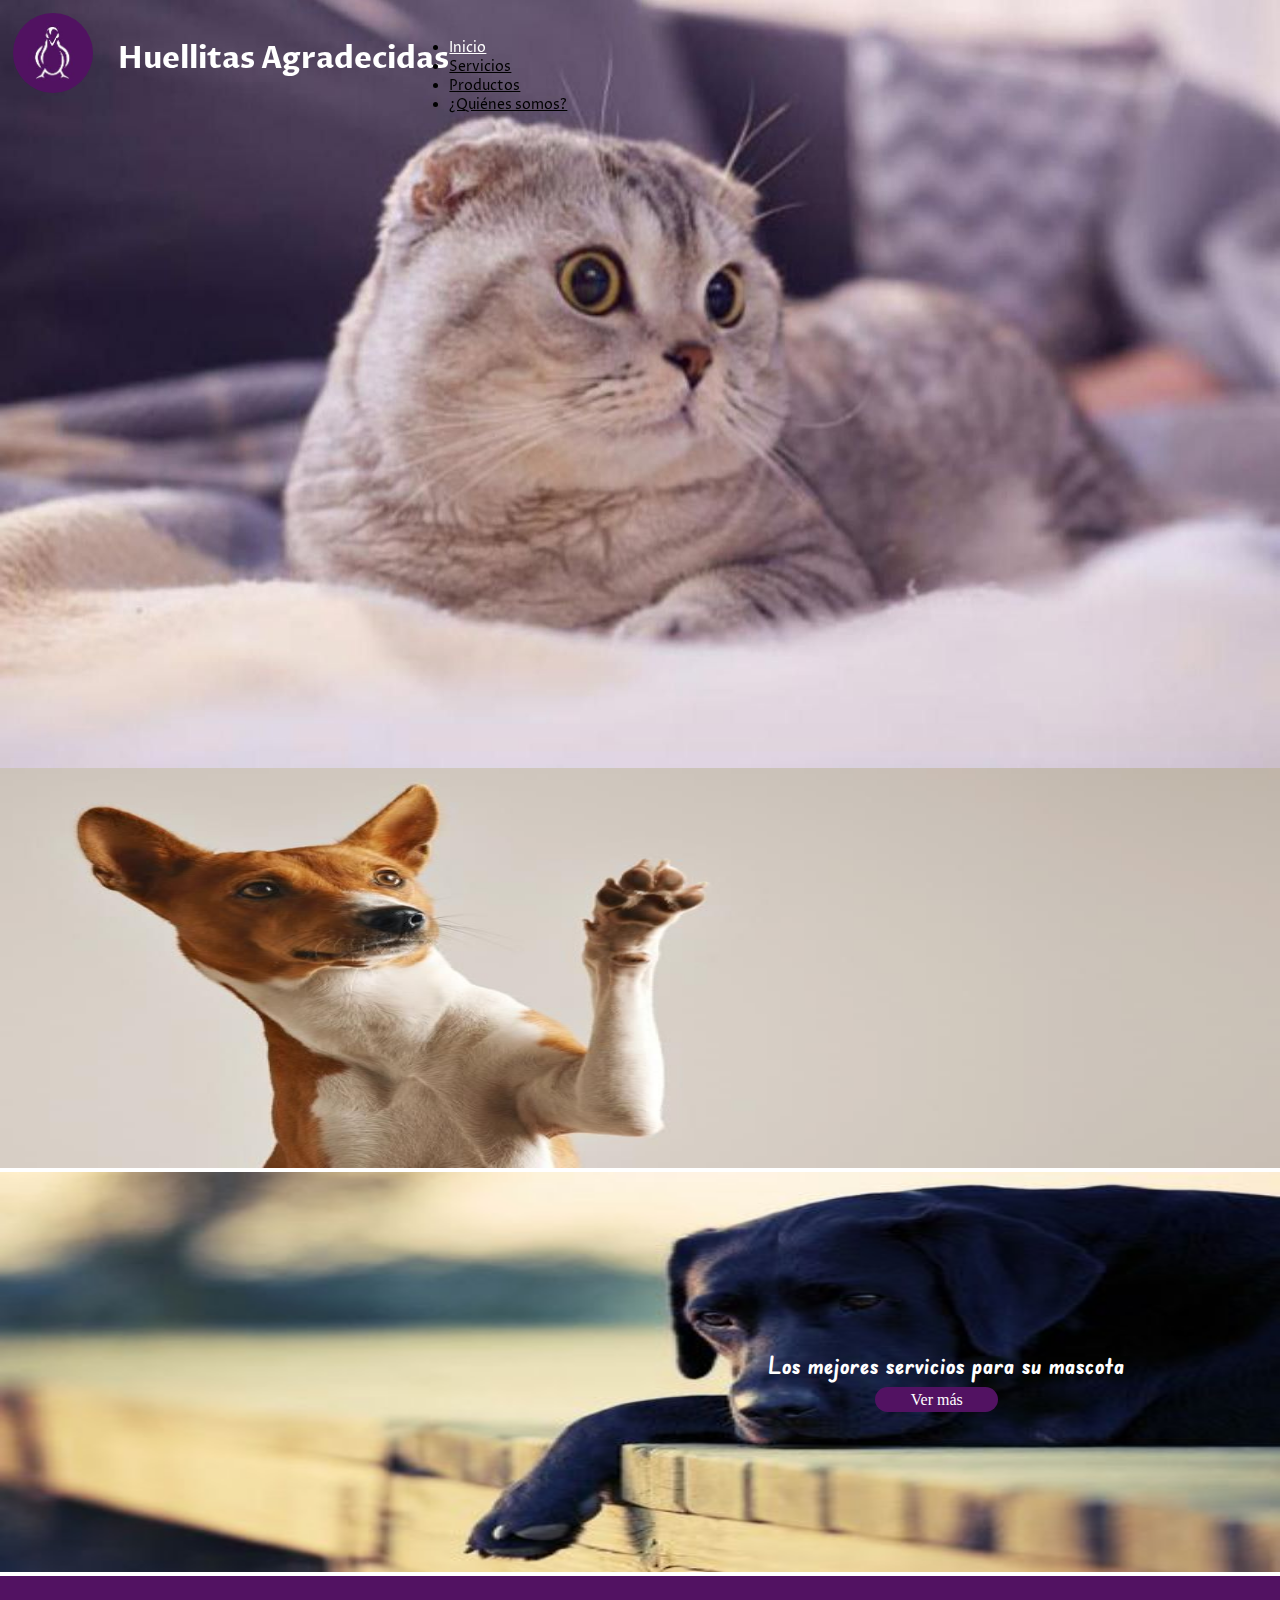
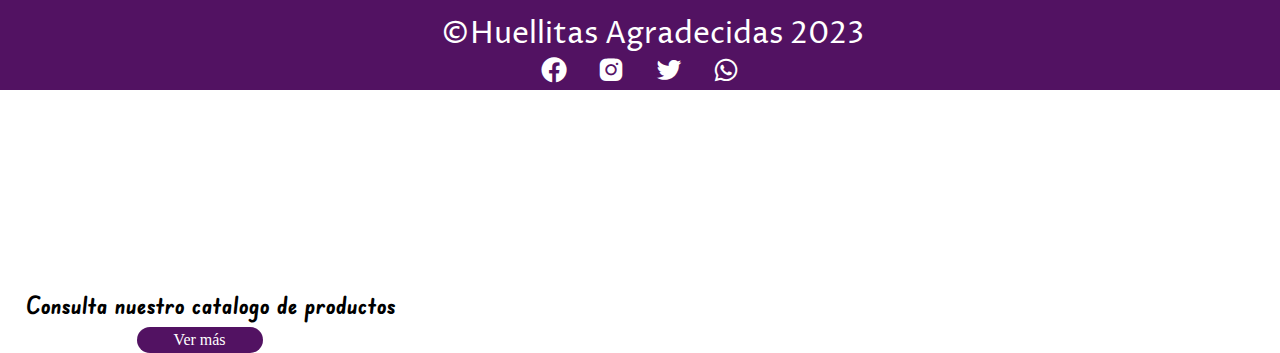
<file: Guellitas agradecidas/index.html>
<!DOCTYPE html>
<html lang="en">

<head>
    <meta charset="UTF-8">
    <meta name="viewport" content="width=device-width, initial-scale=1.0">
    <link href="https://cdn.jsdelivr.net/npm/bootstrap@5.3.0/dist/css/bootstrap.min.css" rel="stylesheet"
        integrity="sha384-9ndCyUaIbzAi2FUVXJi0CjmCapSmO7SnpJef0486qhLnuZ2cdeRhO02iuK6FUUVM" crossorigin="anonymous">
    <link rel="stylesheet" href="css/reset.css">
    <link rel="stylesheet" href="css/estilos_index.css">
    <link rel="preconnect" href="https://fonts.gstatic.com" crossorigin>
    <link href="https://fonts.googleapis.com/css2?family=Proza+Libre:wght@500&display=swap" rel="stylesheet">
    <link
        href="https://fonts.googleapis.com/css2?family=Edu+SA+Beginner:wght@500&family=Proza+Libre:wght@500&display=swap"
        rel="stylesheet">
    <link href='https://unpkg.com/boxicons@2.1.4/css/boxicons.min.css' rel='stylesheet'>
    <title>Huellitas Agradecidas</title>
</head>

<body>
    <!--Imagen del banner-->
    <img src="img/Scottish Fold.jpeg" alt="Banner" class="banner_imagen">
    <!--Navbar-->
    <nav class="menu">
        <img src="img/logo.JPG" alt="Logo" id="menu_logo">
        <h1>Huellitas Agradecidas</h1>
        <ul class="nav ms-auto menu_opciones">
            <li>
                <a class="nav-link opciones_opcion" id="link_activo" href="#">Inicio</a>
            </li>
            <li>
                <a class="nav-link opciones_opcion" href="html/servicios.html">Servicios</a>
            </li>
            <li>
                <a class="nav-link opciones_opcion" href="html/productos.html">Productos</a>
            </li>
            <li>
                <a class="nav-link opciones_opcion" href="html/quienes_somos.html">¿Quiénes somos?</a>
            </li>
        </ul>
    </nav>
    <main>
        <!--Contenedor Servicios-->
        <div contenedor_servicios>
            <img src="img/Owning a dog might help you live longer.jpeg" alt="perro" class="servicios_imagen">
            <section class="servicios_informes">
                <h2 class="informes">Los mejores servicios para su mascota</h2>
                <a href="html/servicios.html" class="informes_ver_mas">Ver más</a>
            </section>
        </div>
        <!--Contenedor Productos-->
        <div class="contenedor_Productos">
            <img src="img/❤️.jpeg" alt="Perro" class="productos_imagen">
            <section class="productos_consulta">
                <h2 class="consulta">Consulta nuestro catalogo de productos</h2>
                <a href="html/productos.html" class="consulta_ver_mas">Ver más</a>
            </section>
        </div>
    </main>
    <!--Pie de pagina-->
    <footer>
        <section class="pie-pagina">
            <div class="pie-pagina_derechos">&copy;Huellitas Agradecidas 2023</div>
            <div class="pie-pagina_social">
                <i class='bx bxl-facebook-circle'></i>
                <i class='bx bxl-instagram-alt'></i>
                <i class='bx bxl-twitter'></i>
                <i class='bx bxl-whatsapp'></i>
            </div>
        </section>
    </footer>
</body>
<script src="https://cdn.jsdelivr.net/npm/bootstrap@5.3.0/dist/js/bootstrap.bundle.min.js"
    integrity="sha384-geWF76RCwLtnZ8qwWowPQNguL3RmwHVBC9FhGdlKrxdiJJigb/j/68SIy3Te4Bkz"
    crossorigin="anonymous"></script>
<script src="js/menu_scroll.js"></script>

</html>
</file>
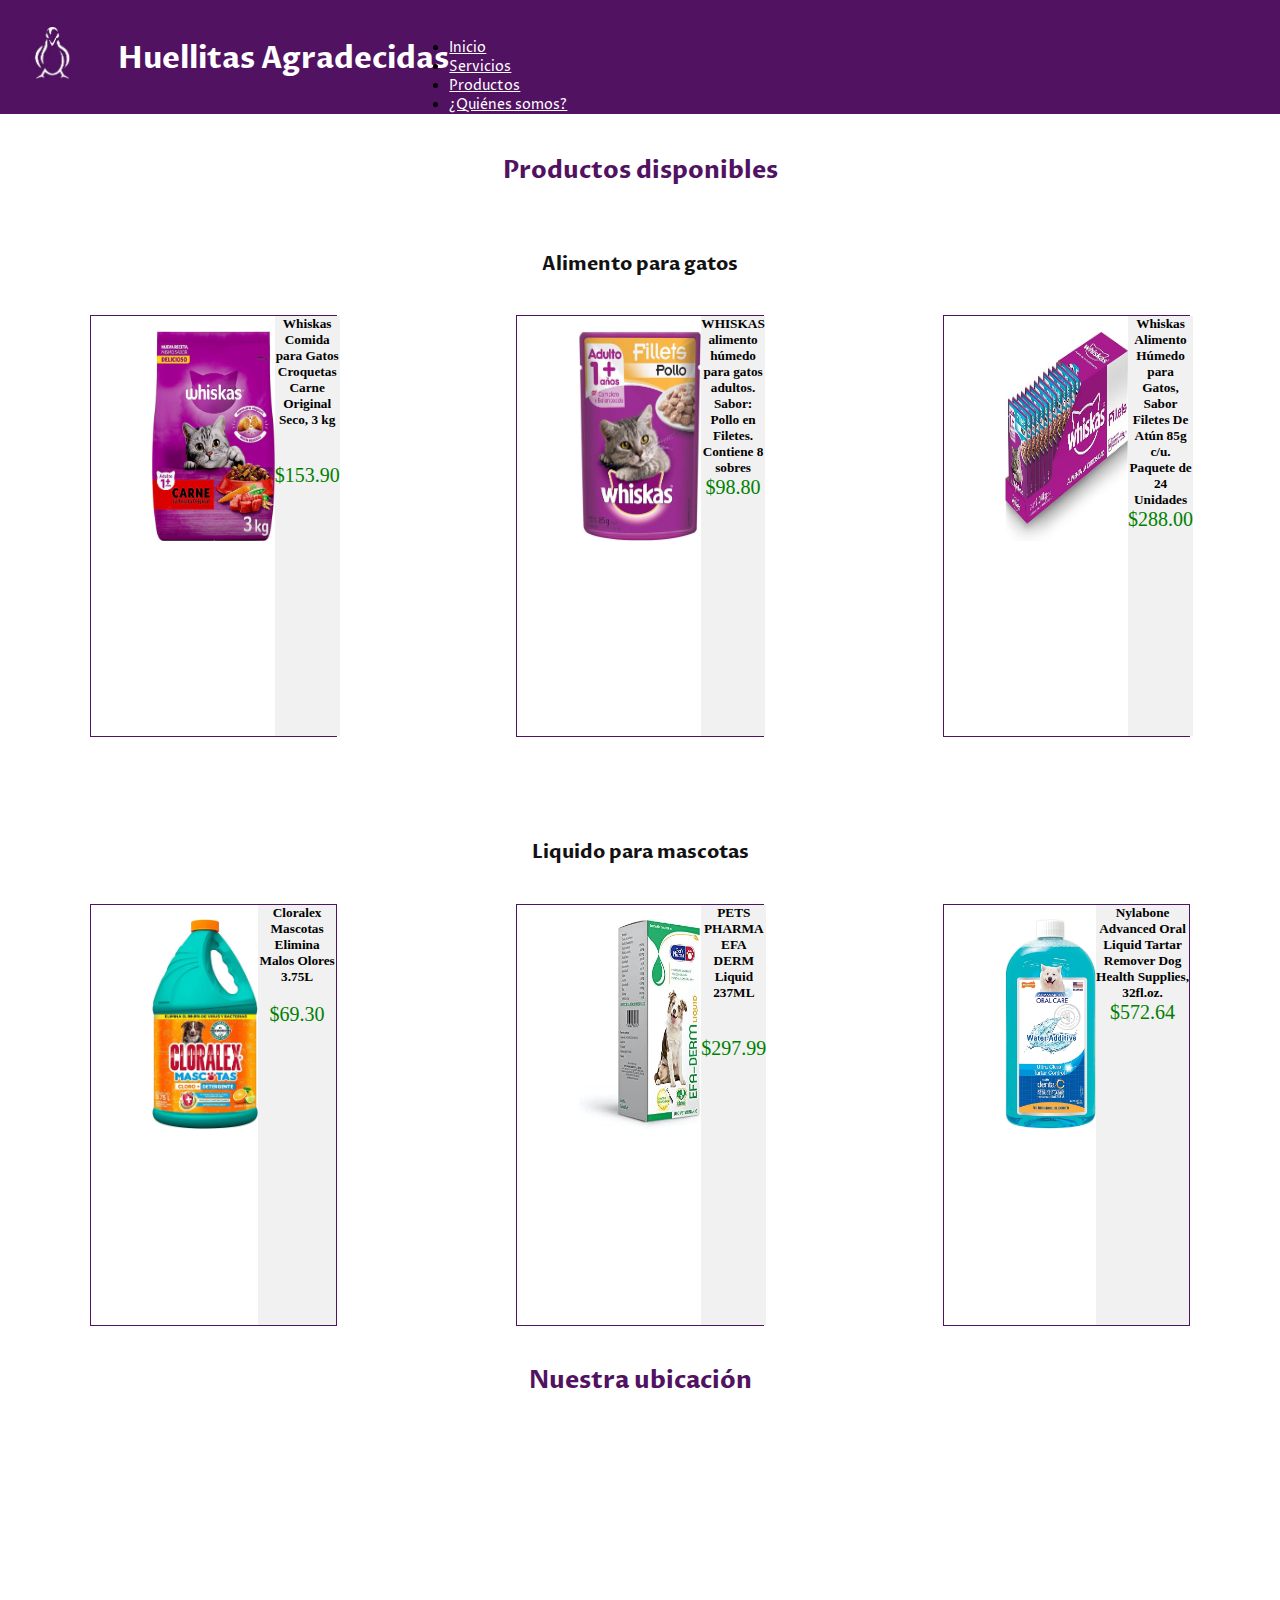
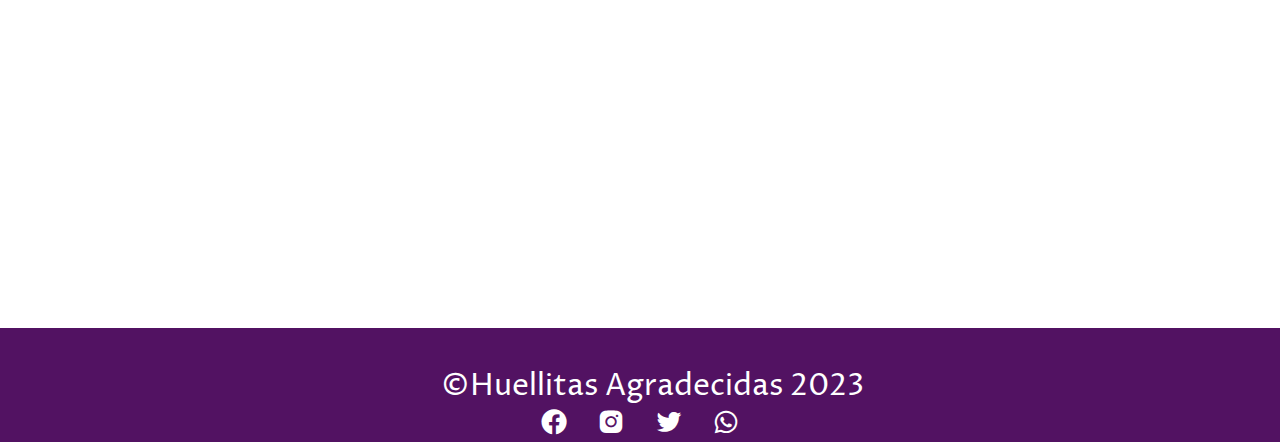
<file: Guellitas agradecidas/html/productos.html>
<!DOCTYPE html>
<html lang="en">

<head>
    <meta charset="UTF-8">
    <meta name="viewport" content="width=device-width, initial-scale=1.0">
    <link href="https://cdn.jsdelivr.net/npm/bootstrap@5.3.0/dist/css/bootstrap.min.css" rel="stylesheet"
        integrity="sha384-9ndCyUaIbzAi2FUVXJi0CjmCapSmO7SnpJef0486qhLnuZ2cdeRhO02iuK6FUUVM" crossorigin="anonymous">
    <link rel="stylesheet" href="../css/reset.css">
    <link rel="stylesheet" href="../css/estilos_productos.css">
    <link rel="preconnect" href="https://fonts.gstatic.com" crossorigin>
    <link href="https://fonts.googleapis.com/css2?family=Proza+Libre:wght@500&display=swap" rel="stylesheet">
    <link
        href="https://fonts.googleapis.com/css2?family=Edu+SA+Beginner:wght@500&family=Proza+Libre:wght@500&display=swap"
        rel="stylesheet">
    <link href='https://unpkg.com/boxicons@2.1.4/css/boxicons.min.css' rel='stylesheet'>
    <title>Huellitas Agradecidas - Productos</title>
</head>

<body>
    <nav class="menu">
        <img src="../img/logo.JPG" alt="Logo" id="menu_logo">
        <h1>Huellitas Agradecidas</h1>
        <ul class="nav ms-auto menu_opciones">
            <li>
                <a class="nav-link opciones_opcion" href="../index.html">Inicio</a>
            </li>
            <li>
                <a class="nav-link opciones_opcion" href="../html/servicios.html">Servicios</a>
            </li>
            <li>
                <a class="nav-link opciones_opcion" id="link_activo" href="productos.html">Productos</a>
            </li>
            <li>
                <a class="nav-link opciones_opcion" href="quienes_somos.html">¿Quiénes somos?</a>
            </li>
        </ul>
    </nav>
    <main>
        <!--Titulo principal-->
        <div class="titulo">
            <h2 class="titulo_principal">Productos disponibles</h2>
        </div>
        <!--Seccion de productos-->
        <!--Alimentos-->
        <h3 class="productos_titulo">Alimento para gatos</h3>
        <section class="productos">
            <div class="card productos_card">
                <img src="../img/croquetas gato.jpg" class="card-img-top" alt="...">
                <div class="card-body">
                  <h5 class="card-title">Whiskas Comida para Gatos Croquetas Carne Original Seco, 3 kg</h5><br><br>
                  <p class="card-text productos_precio">$153.90</p>
                </div>
            </div>
            <div class="card productos_card">
                <img src="../img/filete gato.jpg" class="card-img-top" alt="...">
                <div class="card-body">
                  <h5 class="card-title">WHISKAS alimento húmedo para gatos adultos. Sabor: Pollo en Filetes. Contiene 8 sobres</h5>
                  <p class="card-text productos_precio">$98.80</p>
                </div>
            </div>
            <div class="card productos_card">
                <img src="../img/paquete filete gatos.jpg" class="card-img-top" alt="...">
                <div class="card-body">
                  <h5 class="card-title">Whiskas Alimento Húmedo para Gatos, Sabor Filetes De Atún 85g c/u. Paquete de 24 Unidades</h5>
                  <p class="card-text productos_precio">$288.00</p>
                </div>
            </div>
        </section>
        <!--Liquidos para mascotas-->
        <h3 class="productos_titulo">Liquido para mascotas</h3>
        <section class="productos">
            <div class="card productos_card">
                <img src="../img/cloro mascotas.jpg" class="card-img-top" alt="...">
                <div class="card-body">
                  <h5 class="card-title">Cloralex Mascotas Elimina Malos Olores 3.75L</h5><br>
                  <p class="card-text productos_precio">$69.30</p>
                </div>
            </div>
            <div class="card productos_card">
                <img src="../img/liquid mascotas.jpg" class="card-img-top" alt="...">
                <div class="card-body">
                  <h5 class="card-title">PETS PHARMA EFA DERM Liquid 237ML</h5> <br><br>
                  <p class="card-text productos_precio">$297.99</p>
                </div>
            </div>
            <div class="card productos_card">
                <img src="../img/oral care mascotas.jpg" class="card-img-top" alt="...">
                <div class="card-body">
                  <h5 class="card-title">Nylabone Advanced Oral Liquid Tartar Remover Dog Health Supplies, 32fl.oz.</h5>
                  <p class="card-text productos_precio">$572.64</p>
                </div>
            </div>
        </section>
        <!--Ubicacion de la empresa-->
        <section class="ubicacion">
            <h2 class="titulo_principal">Nuestra ubicación</h2>
            <iframe class="ubicacion_mapa"
                src="https://www.google.com/maps/embed?pb=!1m18!1m12!1m3!1d2583.462106824813!2d-99.1449405764272!3d19.514771178630173!2m3!1f0!2f0!3f0!3m2!1i1024!2i768!4f13.1!3m3!1m2!1s0x85d1f974647e18a3%3A0xb3bfcebfb5d5b6ee!2sVeterinar%C3%ADa%20Tepeyac!5e0!3m2!1ses!2smx!4v1690416910040!5m2!1ses!2smx"
                width="600" height="450" style="border:0;" allowfullscreen="" loading="lazy"
                referrerpolicy="no-referrer-when-downgrade"></iframe>
        </section>
    </main>
</body>
<!--Pie de pagina-->
<footer>
    <section class="pie-pagina">
        <div class="pie-pagina_derechos">&copy;Huellitas Agradecidas 2023</div>
        <div class="pie-pagina_social">
            <i class='bx bxl-facebook-circle'></i>
            <i class='bx bxl-instagram-alt'></i>
            <i class='bx bxl-twitter'></i>
            <i class='bx bxl-whatsapp'></i>
        </div>
    </section>
</footer>
</body>
<script src="https://cdn.jsdelivr.net/npm/bootstrap@5.3.0/dist/js/bootstrap.bundle.min.js"
integrity="sha384-geWF76RCwLtnZ8qwWowPQNguL3RmwHVBC9FhGdlKrxdiJJigb/j/68SIy3Te4Bkz"
crossorigin="anonymous"></script>
</html>
</file>
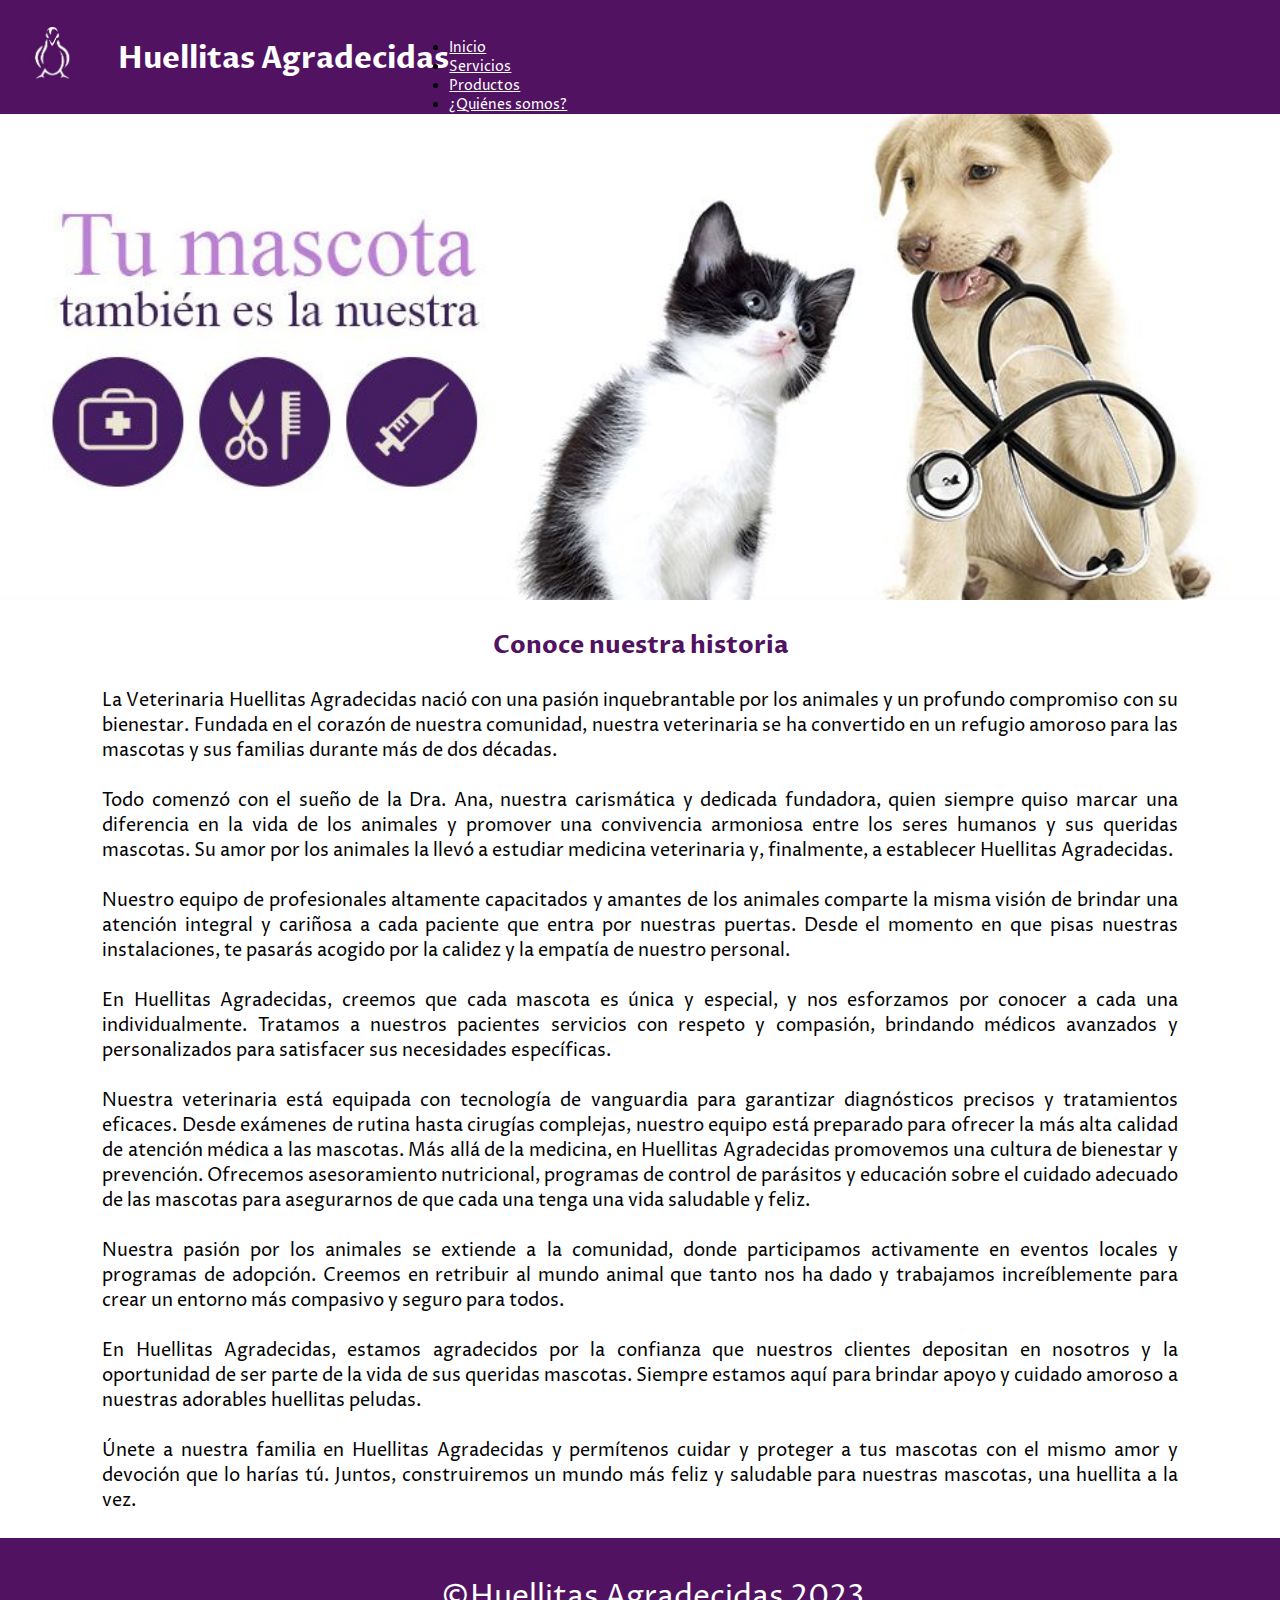
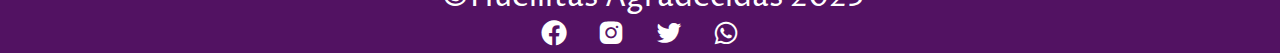
<file: Guellitas agradecidas/html/quienes_somos.html>
<!DOCTYPE html>
<html lang="en">

<head>
    <meta charset="UTF-8">
    <meta name="viewport" content="width=device-width, initial-scale=1.0">
    <link href="https://cdn.jsdelivr.net/npm/bootstrap@5.3.0/dist/css/bootstrap.min.css" rel="stylesheet"
        integrity="sha384-9ndCyUaIbzAi2FUVXJi0CjmCapSmO7SnpJef0486qhLnuZ2cdeRhO02iuK6FUUVM" crossorigin="anonymous">
    <link rel="stylesheet" href="../css/reset.css">
    <link rel="stylesheet" href="../css/estilos_quienes_somos.css">
    <link rel="preconnect" href="https://fonts.gstatic.com" crossorigin>
    <link href="https://fonts.googleapis.com/css2?family=Proza+Libre:wght@500&display=swap" rel="stylesheet">
    <link
        href="https://fonts.googleapis.com/css2?family=Edu+SA+Beginner:wght@500&family=Proza+Libre:wght@500&display=swap"
        rel="stylesheet">
    <link href='https://unpkg.com/boxicons@2.1.4/css/boxicons.min.css' rel='stylesheet'>
    <title>Huellitas Agradecidas - Servicios</title>
</head>

<body>
    <!--Navbar-->
    <nav class="menu">
        <img src="../img/logo.JPG" alt="Logo" id="menu_logo">
        <h1>Huellitas Agradecidas</h1>
        <ul class="nav ms-auto menu_opciones">
            <li>
                <a class="nav-link opciones_opcion" href="../index.html">Inicio</a>
            </li>
            <li>
                <a class="nav-link opciones_opcion" href="../html/servicios.html">Servicios</a>
            </li>
            <li>
                <a class="nav-link opciones_opcion" href="productos.html">Productos</a>
            </li>
            <li>
                <a class="nav-link opciones_opcion" id="link_activo" href="quienes_somos.html">¿Quiénes somos?</a>
            </li>
        </ul>
    </nav>
    <main>
        <!--Imagen del banner-->
        <div class="banner_conocenos">
            <img src="../img/banner_quienes somos.jpg" alt="banner" class="conocenos_imagen">
        </div>
        <!--Titulo principal-->
        <div class="titulo">
            <h2 class="titulo_principal">Conoce nuestra historia</h2>
        </div>
        <!--Seccion quienes somos-->
        <section class="conocenos">
            La Veterinaria Huellitas Agradecidas nació con una pasión inquebrantable por los animales y un profundo compromiso con su bienestar. Fundada en el corazón de nuestra comunidad, nuestra veterinaria se ha convertido en un refugio amoroso para las mascotas y sus familias durante más de dos décadas. <br><br>

            Todo comenzó con el sueño de la Dra. Ana, nuestra carismática y dedicada fundadora, quien siempre quiso marcar una diferencia en la vida de los animales y promover una convivencia armoniosa entre los seres humanos y sus queridas mascotas. Su amor por los animales la llevó a estudiar medicina veterinaria y, finalmente, a establecer Huellitas Agradecidas. <br><br>

            Nuestro equipo de profesionales altamente capacitados y amantes de los animales comparte la misma visión de brindar una atención integral y cariñosa a cada paciente que entra por nuestras puertas. Desde el momento en que pisas nuestras instalaciones, te pasarás acogido por la calidez y la empatía de nuestro personal. <br><br>

            En Huellitas Agradecidas, creemos que cada mascota es única y especial, y nos esforzamos por conocer a cada una individualmente. Tratamos a nuestros pacientes servicios con respeto y compasión, brindando médicos avanzados y personalizados para satisfacer sus necesidades específicas. <br><br>

            Nuestra veterinaria está equipada con tecnología de vanguardia para garantizar diagnósticos precisos y tratamientos eficaces. Desde exámenes de rutina hasta cirugías complejas, nuestro equipo está preparado para ofrecer la más alta calidad de atención médica a las mascotas.

            Más allá de la medicina, en Huellitas Agradecidas promovemos una cultura de bienestar y prevención. Ofrecemos asesoramiento nutricional, programas de control de parásitos y educación sobre el cuidado adecuado de las mascotas para asegurarnos de que cada una tenga una vida saludable y feliz. <br><br>

            Nuestra pasión por los animales se extiende a la comunidad, donde participamos activamente en eventos locales y programas de adopción. Creemos en retribuir al mundo animal que tanto nos ha dado y trabajamos increíblemente para crear un entorno más compasivo y seguro para todos. <br><br>

            En Huellitas Agradecidas, estamos agradecidos por la confianza que nuestros clientes depositan en nosotros y la oportunidad de ser parte de la vida de sus queridas mascotas. Siempre estamos aquí para brindar apoyo y cuidado amoroso a nuestras adorables huellitas peludas. <br><br>

            Únete a nuestra familia en Huellitas Agradecidas y permítenos cuidar y proteger a tus mascotas con el mismo amor y
            devoción que lo harías tú. Juntos, construiremos un mundo más feliz y saludable para nuestras mascotas, una huellita a
            la vez.
        </section>
    </main>
</body>
<!--Pie de pagina-->
<footer>
    <section class="pie-pagina">
        <div class="pie-pagina_derechos">&copy;Huellitas Agradecidas 2023</div>
        <div class="pie-pagina_social">
            <i class='bx bxl-facebook-circle'></i>
            <i class='bx bxl-instagram-alt'></i>
            <i class='bx bxl-twitter'></i>
            <i class='bx bxl-whatsapp'></i>
        </div>
    </section>
</footer>
</body>
<script src="https://cdn.jsdelivr.net/npm/bootstrap@5.3.0/dist/js/bootstrap.bundle.min.js"
integrity="sha384-geWF76RCwLtnZ8qwWowPQNguL3RmwHVBC9FhGdlKrxdiJJigb/j/68SIy3Te4Bkz"
crossorigin="anonymous"></script>
</html>
</file>
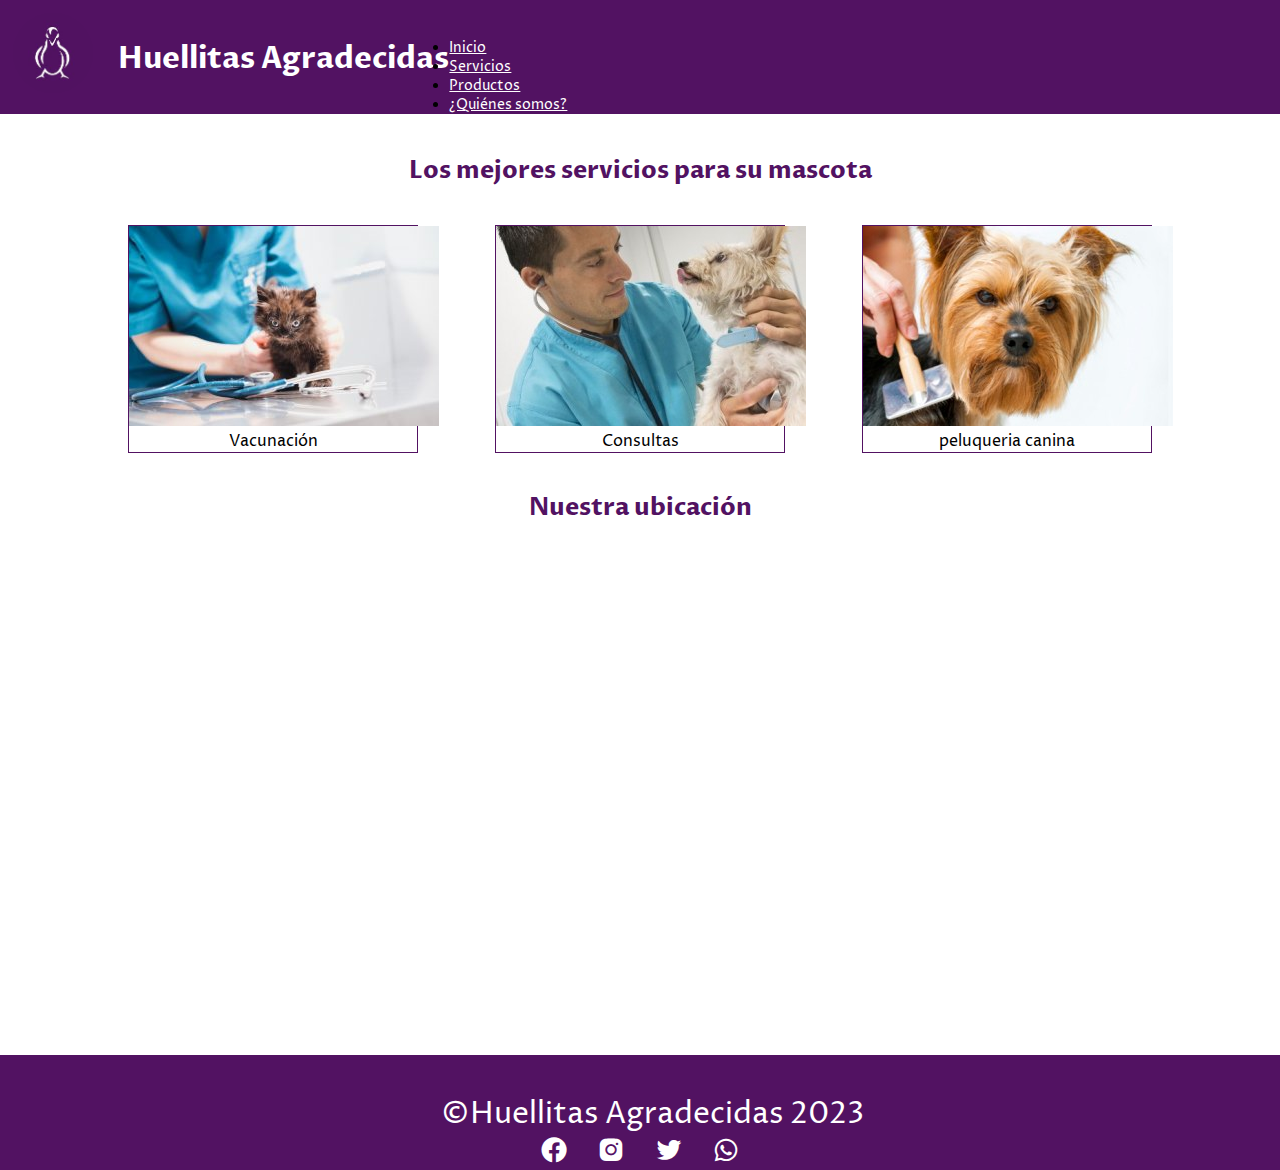
<file: Guellitas agradecidas/html/servicios.html>
<!DOCTYPE html>
<html lang="en">

<head>
    <meta charset="UTF-8">
    <meta name="viewport" content="width=device-width, initial-scale=1.0">
    <link href="https://cdn.jsdelivr.net/npm/bootstrap@5.3.0/dist/css/bootstrap.min.css" rel="stylesheet"
        integrity="sha384-9ndCyUaIbzAi2FUVXJi0CjmCapSmO7SnpJef0486qhLnuZ2cdeRhO02iuK6FUUVM" crossorigin="anonymous">
    <link rel="stylesheet" href="../css/reset.css">
    <link rel="stylesheet" href="../css/estilos_servicios.css">
    <link rel="preconnect" href="https://fonts.gstatic.com" crossorigin>
    <link href="https://fonts.googleapis.com/css2?family=Proza+Libre:wght@500&display=swap" rel="stylesheet">
    <link
        href="https://fonts.googleapis.com/css2?family=Edu+SA+Beginner:wght@500&family=Proza+Libre:wght@500&display=swap"
        rel="stylesheet">
    <link href='https://unpkg.com/boxicons@2.1.4/css/boxicons.min.css' rel='stylesheet'>
    <title>Huellitas Agradecidas - Servicios</title>
</head>

<body>
    <!--Navbar-->
    <nav class="menu">
        <img src="../img/logo.JPG" alt="Logo" id="menu_logo">
        <h1>Huellitas Agradecidas</h1>
        <ul class="nav ms-auto menu_opciones">
            <li>
                <a class="nav-link opciones_opcion" href="../index.html">Inicio</a>
            </li>
            <li>
                <a class="nav-link opciones_opcion" id="link_activo" href="../html/servicios.html">Servicios</a>
            </li>
            <li>
                <a class="nav-link opciones_opcion" href="productos.html">Productos</a>
            </li>
            <li>
                <a class="nav-link opciones_opcion" href="quienes_somos.html">¿Quiénes somos?</a>
            </li>
        </ul>
    </nav>
    <main>
        <!--Titulo principal-->
        <div class="titulo">
            <h2 class="titulo_principal">Los mejores servicios para su mascota</h2>
        </div>
        <!--Seccion de servicios-->
        <section class="card-servicios">
            <div class="card servicios" style="width: 18rem;">
                <img src="../img/vacunacion.jpeg" class="card-img-top" alt="...">
                <div class="card-body">
                    <p class="card-text servicio_texto">Vacunación</p>
                </div>
            </div>
            <div class="card servicios" style="width: 18rem;">
                <img src="../img/medicina-preventiva.jpg" class="card-img-top" alt="...">
                <div class="card-body">
                    <p class="card-text servicio_texto">Consultas</p>
                </div>
            </div>
            <div class="card servicios" style="width: 18rem;">
                <img src="../img/peluqueria.jpg" class="card-img-top" alt="...">
                <div class="card-body">
                    <p class="card-text servicio_texto">peluqueria canina</p>
                </div>
            </div>
        </section>
        <!--Ubicacion de la empresa-->
        <section class="ubicacion">
            <h2 class="titulo_principal">Nuestra ubicación</h2>
            <iframe class="ubicacion_mapa"
                src="https://www.google.com/maps/embed?pb=!1m18!1m12!1m3!1d2583.462106824813!2d-99.1449405764272!3d19.514771178630173!2m3!1f0!2f0!3f0!3m2!1i1024!2i768!4f13.1!3m3!1m2!1s0x85d1f974647e18a3%3A0xb3bfcebfb5d5b6ee!2sVeterinar%C3%ADa%20Tepeyac!5e0!3m2!1ses!2smx!4v1690416910040!5m2!1ses!2smx"
                width="600" height="450" style="border:0;" allowfullscreen="" loading="lazy"
                referrerpolicy="no-referrer-when-downgrade"></iframe>
        </section>
    </main>
</body>
<!--Pie de pagina-->
<footer>
    <section class="pie-pagina">
        <div class="pie-pagina_derechos">&copy;Huellitas Agradecidas 2023</div>
        <div class="pie-pagina_social">
            <i class='bx bxl-facebook-circle'></i>
            <i class='bx bxl-instagram-alt'></i>
            <i class='bx bxl-twitter'></i>
            <i class='bx bxl-whatsapp'></i>
        </div>
    </section>
</footer>
</body>
<script src="https://cdn.jsdelivr.net/npm/bootstrap@5.3.0/dist/js/bootstrap.bundle.min.js"
integrity="sha384-geWF76RCwLtnZ8qwWowPQNguL3RmwHVBC9FhGdlKrxdiJJigb/j/68SIy3Te4Bkz"
crossorigin="anonymous"></script>
</html>
</file>
<file: Guellitas agradecidas/css/estilos_index.css>
/*Variables*/
:root {
    --color_hover: #ffff;
    --color_navbar: #521262;
    --color_navbar_scroll: #e6e6e6;
    --color_navbar_hover: #2e0a37;
    --Titulo_principal: 'Proza Libre', sans-serif;
}

/*Estilos banner*/
.banner_imagen {
    position: absolute;
    width: 100%;
}

/*Estilos navbar*/
.menu {
    width: 100%;
    display: flex;
    position: fixed;
    z-index: 100;
}

.menu h1 {
    padding: 3% 0 0 2%;
    font-size: 30px;
    color: #ffff;
    font-family: 'Proza Libre', sans-serif;
}

#menu_logo {
    width: 80px;
    height: 80px;
    border-radius: 40px;
    margin: 1% 0 1% 1%;
}

.menu_opciones {
    padding-top: 3%;
}

.menu.scrolled {
    background-color: var(--color_navbar);
    transition: 0.5s;
}

.menu.scrolled .opciones_opcion {
    color: var(--color_navbar_scroll);
}

.menu.scrolled .opciones_opcion:hover {
    color: var(--color_navbar_hover);
}

#link_activo {
    color: #ffff;
    text-decoration: underline;
}

.opciones_opcion {
    color: black;
    font-family: 'Proza Libre', sans-serif;
    font-size: 14px;
}

.opciones_opcion:hover {
    color: var(--color_hover);
    cursor: pointer;
}

/*Estilos contenedor servicios*/
.contenedor_servicios {
    position: relative;
}

.servicios_imagen {
    margin-top: 60%;
    width: 100%;
    height: 400px;
}

.servicios_informes {
    position: absolute;
    top: 150%;
    left: 60%;
}

.informes {
    font-family: 'Edu SA Beginner', cursive;
    color: #ffff;
}

.informes_ver_mas {
    position: absolute;
    left: 30%;
    margin-top: 2%;
    background-color: var(--color_navbar);
    color: #ffff;
    padding: 1% 10% 1% 10%;
    border-radius: 20px;
    text-decoration: none;
}

.informes_ver_mas:hover {
    background-color: var(--color_navbar_scroll);
    border: solid var(--color_navbar);
    color: var(--color_navbar);
}

/*Estilos contenedor Productos*/
.productos_imagen {
    width: 100%;
    height: 400px;
}

.productos_consulta {
    position: absolute;
    top: 210%;
    left: 2%;
}

.consulta {
    font-family: 'Edu SA Beginner', cursive;
    color: black;
}

.consulta_ver_mas {
    position: absolute;
    left: 30%;
    margin-top: 2%;
    background-color: var(--color_navbar);
    color: #ffff;
    padding: 1% 10% 1% 10%;
    border-radius: 20px;
    text-decoration: none;
}

.consulta_ver_mas:hover {
    background-color: var(--color_navbar_scroll);
    border: solid var(--color_navbar);
    color: var(--color_navbar);
}

/*Estilos Pie de pagina*/
.pie-pagina {
    background-color: var(--color_navbar);
}

.pie-pagina_derechos {
    padding: 3% 0 0 2%;
    text-align: center;
    font-size: 30px;
    color: #ffff;
    font-family: var(--Titulo_principal);
}

.pie-pagina_social {
    margin-top: 2% 0 0 2%;
    color: #ffff;
    text-align: center;
    font-size: 30px;
    word-spacing: 20px;
}
</file>
<file: Guellitas agradecidas/css/estilos_productos.css>
/*Variables*/
:root {
    --color_hover: #131213;
    --color_navbar: #521262;
    --color_navbar_scroll: #e6e6e6;
    --color_navbar_hover: #131213;
    --Titulo_principal: 'Proza Libre', sans-serif;
}

/*Estilos menu*/
.menu {
    width: 100%;
    display: flex;
    position: fixed;
    background-color: var(--color_navbar);
    z-index: 100;
}

.menu h1 {
    padding: 3% 0 0 2%;
    font-size: 30px;
    color: #ffff;
    font-family: 'Proza Libre', sans-serif;
}

#menu_logo {
    width: 80px;
    height: 80px;
    border-radius: 40px;
    margin: 1% 0 1% 1%;
}

.menu_opciones {
    padding-top: 3%;
}

#link_activo {
    color: #ffff;
    text-decoration: underline;
}

.opciones_opcion {
    color: #ffff;
    font-family: 'Proza Libre', sans-serif;
    font-size: 14px;
}

.opciones_opcion:hover {
    color: var(--color_hover);
    cursor: pointer;
}
/*Estilos titulo principal*/
.titulo {
    padding-top: 12%;
}

.titulo_principal {
    font-family: var(--Titulo_principal);
    text-align: center;
    color: var(--color_navbar);
}
/*Estilos subtitulo*/
.productos_titulo{
    font-family: var(--Titulo_principal);
    text-align: center;
    color: var(--color_hover);
    margin-top: 5%;
}

.productos{
    display: flex;
}
.card-img-top{
    margin: 6% 0% 6% 25%;
    width: 50%;
    height: 50%;
}
.card-body{
    background-color: #f1f1f1;
}
.productos_card{
    margin: 3% 7% 3% 7%;
    display: flex;
    justify-content: space-between;
    text-align: center;
    width: 20%;
    height: 420px;
    border: 1px solid var(--color_navbar);
}

.productos_precio{
    text-align: center;
    font-size: 20px;
    color: green;
}
/*Estilos ubicacion*/

.ubicacion {
    text-align: center;
}

.ubicacion_mapa {
    margin: 3% 0 3% 0;
    width: 80%;
    height: 450;
}

/*Estilos Pie de pagina*/
.pie-pagina {
    background-color: var(--color_navbar);
}

.pie-pagina_derechos {
    padding: 3% 0 0 2%;
    text-align: center;
    font-size: 30px;
    color: #ffff;
    font-family: var(--Titulo_principal);
}

.pie-pagina_social {
    margin-top: 2% 0 0 2%;
    color: #ffff;
    text-align: center;
    font-size: 30px;
    word-spacing: 20px;
}
</file>
<file: Guellitas agradecidas/css/estilos_quienes_somos.css>
/*Variables*/
:root {
    --color_hover: #131213;
    --color_navbar: #521262;
    --color_navbar_scroll: #e6e6e6;
    --color_navbar_hover: #131213;
    --Titulo_principal: 'Proza Libre', sans-serif;
}

/*Estilos menu*/
.menu {
    width: 100%;
    display: flex;
    position: fixed;
    background-color: var(--color_navbar);
    z-index: 100;
}

.menu h1 {
    padding: 3% 0 0 2%;
    font-size: 30px;
    color: #ffff;
    font-family: 'Proza Libre', sans-serif;
}

#menu_logo {
    width: 80px;
    height: 80px;
    border-radius: 40px;
    margin: 1% 0 1% 1%;
}

.menu_opciones {
    padding-top: 3%;
}

#link_activo {
    color: #ffff;
    text-decoration: underline;
}

.opciones_opcion {
    color: #ffff;
    font-family: 'Proza Libre', sans-serif;
    font-size: 14px;
}

.opciones_opcion:hover {
    color: var(--color_hover);
    cursor: pointer;
}
/*Estilos titulo principal*/
.titulo {
    padding-top: 2%;
}

.titulo_principal {
    font-family: var(--Titulo_principal);
    text-align: center;
    color: var(--color_navbar);
}
/*Estilos Banner*/
.banner_conocenos{
    padding-top: 8%;
}
.conocenos_imagen{
    width: 100%;
}

/*Estilos conocenos*/
.conocenos{
    margin: 2% 8% 2% 8%;
    text-align: justify;
    font-size: 18px;
    font-family: 'Proza Libre', sans-serif;
}

/*Estilos Pie de pagina*/
.pie-pagina {
    background-color: var(--color_navbar);
}

.pie-pagina_derechos {
    padding: 3% 0 0 2%;
    text-align: center;
    font-size: 30px;
    color: #ffff;
    font-family: var(--Titulo_principal);
}

.pie-pagina_social {
    margin-top: 2% 0 0 2%;
    color: #ffff;
    text-align: center;
    font-size: 30px;
    word-spacing: 20px;
}
</file>
<file: Guellitas agradecidas/css/estilos_servicios.css>
/*Variables*/
:root {
    --color_hover: #131213;
    --color_navbar: #521262;
    --color_navbar_scroll: #e6e6e6;
    --color_navbar_hover: #131213;
    --Titulo_principal: 'Proza Libre', sans-serif;
}

/*Estilos menu*/
.menu {
    width: 100%;
    display: flex;
    position: fixed;
    background-color: var(--color_navbar);
    z-index: 100;
}

.menu h1 {
    padding: 3% 0 0 2%;
    font-size: 30px;
    color: #ffff;
    font-family: 'Proza Libre', sans-serif;
}

#menu_logo {
    width: 80px;
    height: 80px;
    border-radius: 40px;
    margin: 1% 0 1% 1%;
}

.menu_opciones {
    padding-top: 3%;
}

#link_activo {
    color: #ffff;
    text-decoration: underline;
}

.opciones_opcion {
    color: #ffff;
    font-family: 'Proza Libre', sans-serif;
    font-size: 14px;
}

.opciones_opcion:hover {
    color: var(--color_hover);
    cursor: pointer;
}

/*Estilos titulo principal*/
.titulo {
    padding-top: 12%;
}

.titulo_principal {
    font-family: var(--Titulo_principal);
    text-align: center;
    color: var(--color_navbar);
}

/*Estilos cards servicios*/

.card-servicios {
    margin: 3% 10% 3% 10%;
    display: flex;
    justify-content: space-between;
}

.servicios {
    border: 1px solid var(--color_navbar);
}

.servicio_texto {
    text-align: center;
    font-family: 'Proza Libre', sans-serif;
    font-size: 16px;
}

/*Estilos ubicacion*/

.ubicacion {
    text-align: center;
}

.ubicacion_mapa {
    margin: 3% 0 3% 0;
    width: 80%;
    height: 450;
}

/*Estilos Pie de pagina*/
.pie-pagina {
    background-color: var(--color_navbar);
}

.pie-pagina_derechos {
    padding: 3% 0 0 2%;
    text-align: center;
    font-size: 30px;
    color: #ffff;
    font-family: var(--Titulo_principal);
}

.pie-pagina_social {
    margin-top: 2% 0 0 2%;
    color: #ffff;
    text-align: center;
    font-size: 30px;
    word-spacing: 20px;
}
</file>
